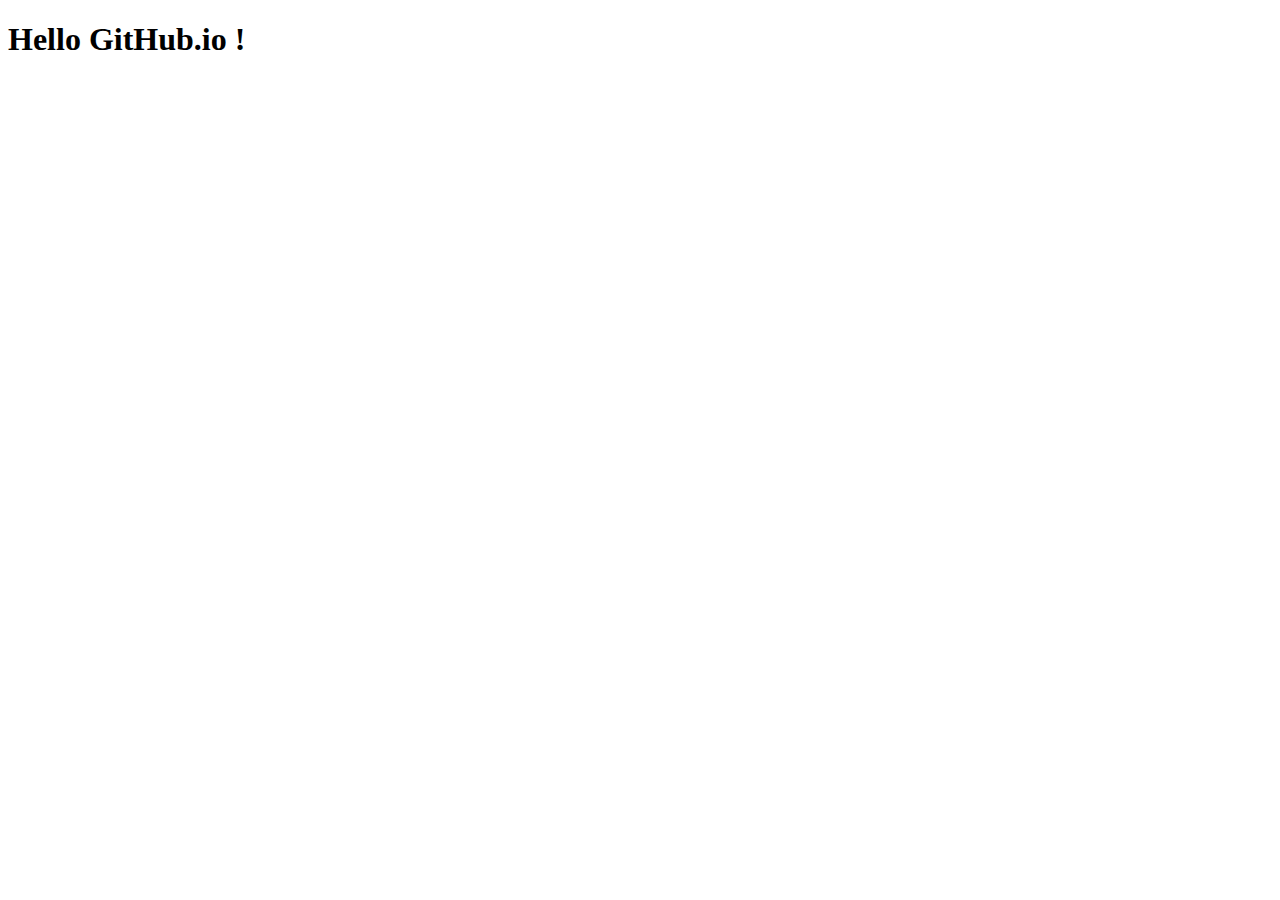
<file: index.html>
<!DOCTYPE html>
<html lang="en">
<head>
    <meta charset="UTF-8">
    <meta name="viewport" content="width=device-width, initial-scale=1.0">
    <meta http-equiv="X-UA-Compatible" content="ie=edge">
    <title>Example Portfolio</title>
</head>
<body>
    <h1>Hello GitHub.io !</h1>
</body>
</html>
</file>
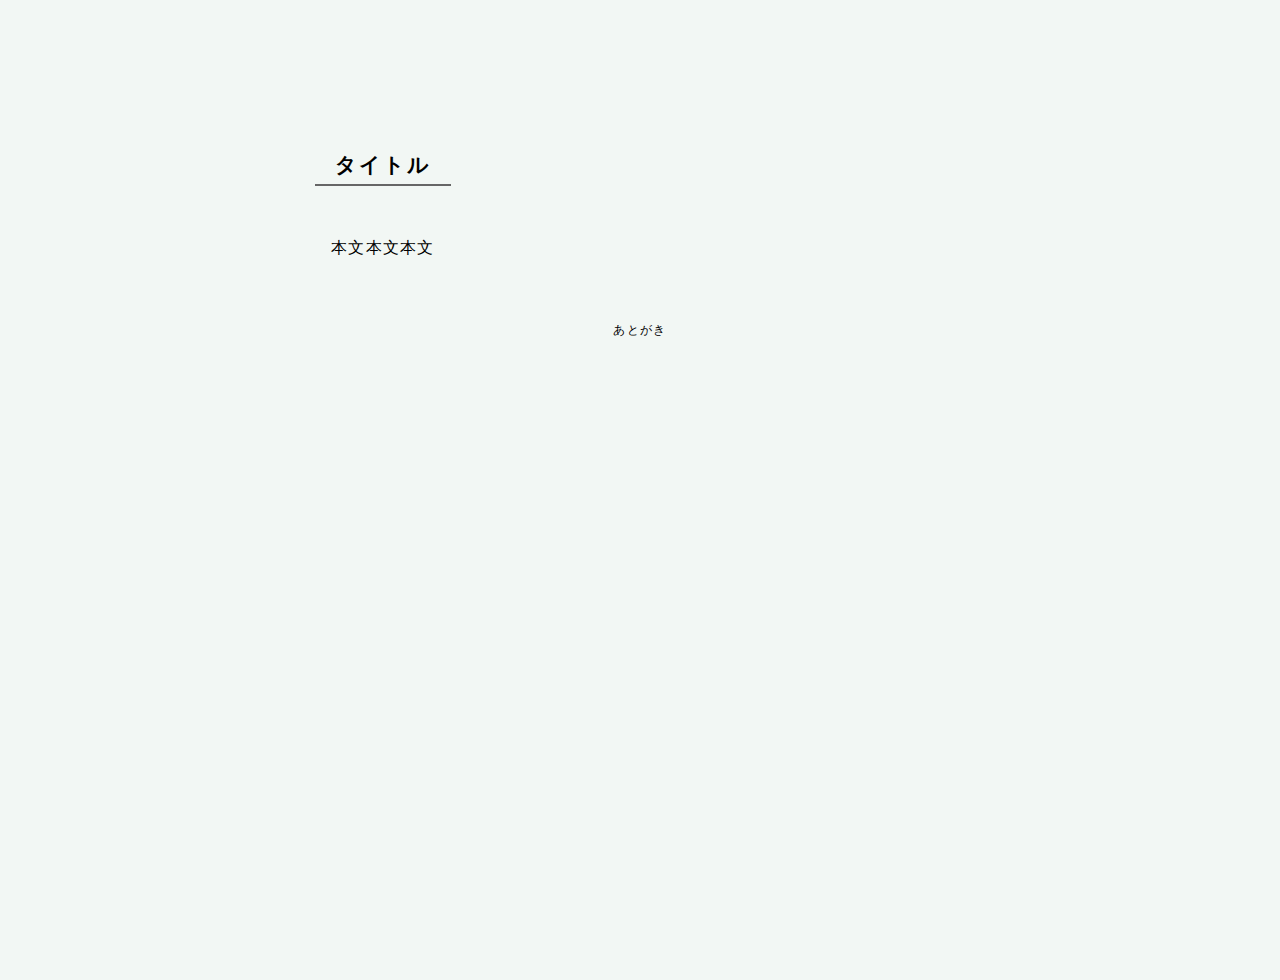
<file: design16_text.html>
<!DOCTYPE html>
<html lang="ja">
<head>
<META NAME="GOOGLEBOT" CONTENT="NOINDEX,NOFOLLOW,NOARCHIVE">
<META NAME="ROBOTS" CONTENT="NOARCHIVE,NOINDEX,NOFOLLOW">
<meta name="robots" content="noindex,nofollow,noarchive">
<meta http-equiv="cache-control" content="no-cache">
<meta charset="UTF-8">
<title>緩衝溶液</title>
<meta name="viewport" content="width=device-width, initial-scale=1.0, maximum-scale=1.0, minimum-scale=1.0">
<link rel="stylesheet" type="text/css" href="https://nswm.github.io/portfolio/css/reset.css" media="screen">
<link rel="stylesheet" type="text/css" href="https://nswm.github.io/portfolio/css/design16.css" media="screen">
<link rel="icon" type="image/png" href="https://nswm.github.io/portfolio/img/design16_favicon.png">
</head>
<body>
<main class="mainWrap textWrap">
    
    <section class="box">
    <h3><span>タイトル</span></h3>
    <p>本文本文本文</p>
        <section class="atogaki">
            あとがき
        </section><!-- /atogaki -->
    </section><!-- /box -->
    
</main><!-- /mainWrap textWrap -->
</body>
</html>
</file>
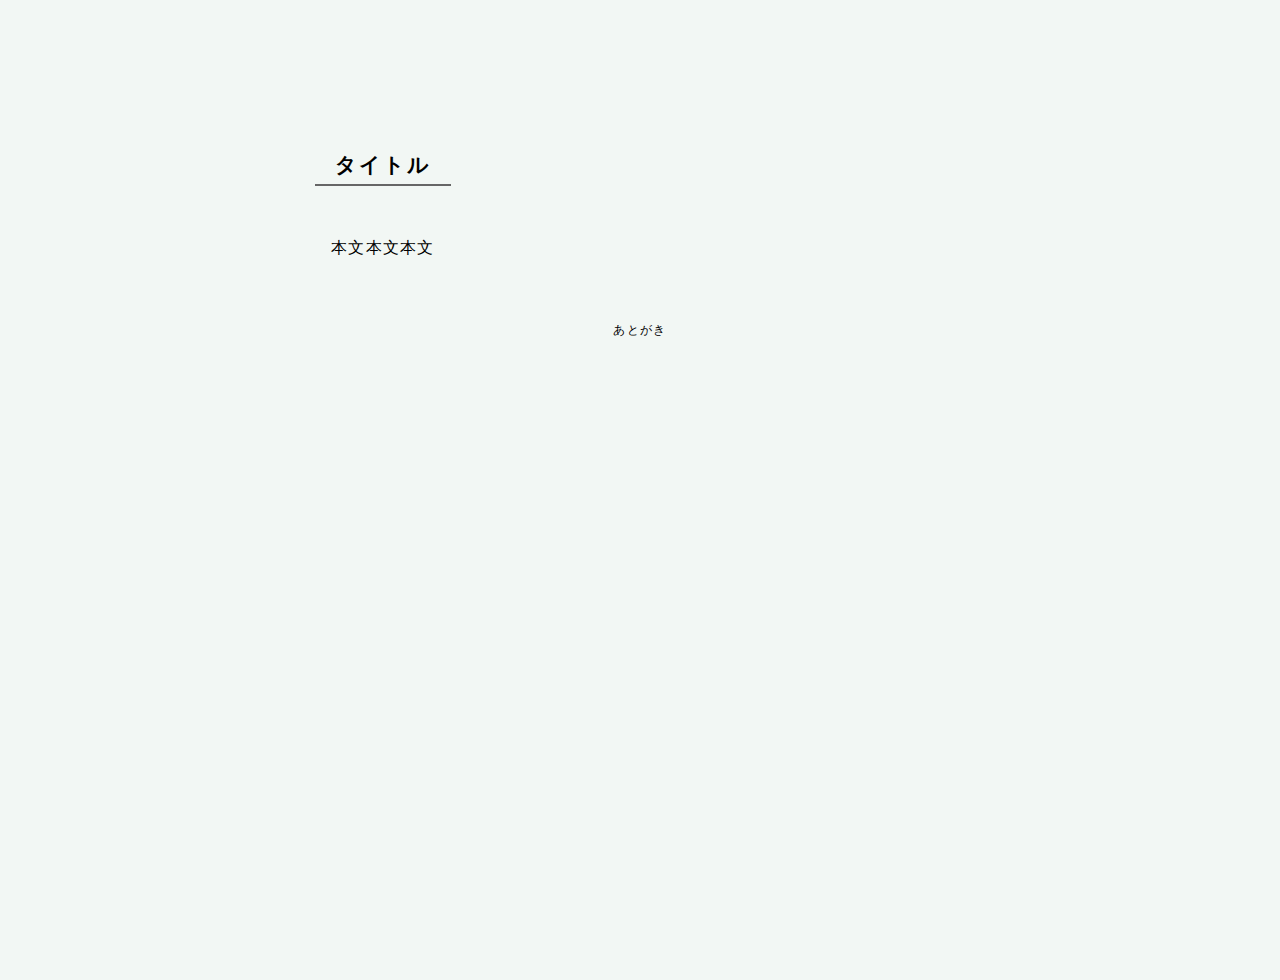
<file: text.html>
<!DOCTYPE html>
<html lang="ja">
<head>
<META NAME="GOOGLEBOT" CONTENT="NOINDEX,NOFOLLOW,NOARCHIVE">
<META NAME="ROBOTS" CONTENT="NOARCHIVE,NOINDEX,NOFOLLOW">
<meta name="robots" content="noindex,nofollow,noarchive">
<meta http-equiv="cache-control" content="no-cache">
<meta charset="UTF-8">
<title>緩衝溶液</title>
<meta name="viewport" content="width=device-width, initial-scale=1.0, maximum-scale=1.0, minimum-scale=1.0">
<link rel="stylesheet" type="text/css" href="css/reset.css" media="screen">
<link rel="stylesheet" type="text/css" href="css/design16.css" media="screen">
<link rel="icon" type="image/png" href="img/design16_favicon.png">
</head>
<body>
<main class="mainWrap textWrap">
    
    <section class="box">
    <h3><span>タイトル</span></h3>
    <p>本文本文本文</p>
        <section class="atogaki">
            あとがき
        </section><!-- /atogaki -->
    </section><!-- /box -->
    
</main><!-- /mainWrap textWrap -->
</body>
</html>
</file>
<file: css/design16.css>
@charset "utf-8";

@import url('https://fonts.googleapis.com/css?family=Rajdhani');
@import url('https://fonts.googleapis.com/css2?family=Libre+Barcode+128&display=swap');

/* フォントのライセンス表記 */
/*
'Rajdhani', 'Libre Barcode 128' are licensed under the Open Font License.
https://fonts.google.com/specimen/Rajdhani
https://fonts.google.com/specimen/Libre+Barcode+128
*/



/* 基本設定 */
html {
    background: transparent;
    font-size: 62.5%;
}
body {
    min-height: 100vh;
    background: #f2f7f4;
    font-size: 1.3rem;
    font-family: '游ゴシック', 'ヒラギノ角ゴ', sans-serif;
    letter-spacing: 0.1em;
    line-height: 180%;
}
a {
    color: #000;
    text-decoration: none;
}
ul,ol {
    list-style: none;
}


/* メイン画像一括設定 */
:root {
    --mainImageURL: url('../img/design16_2.png');
}


/* フォント指定まとめて */
h2,
h3,
h4,
.mainNav,
.backTop {
    font-family: 'Rajdhani', '游ゴシック', 'ヒラギノ角ゴ', sans-serif;
}


/* 見出し */
h2 {
    position: relative;
    padding: 1px 0;
    margin: 5px 0 30px;
    background: var(--mainImageURL) center bottom / 200%;
    -webkit-background-clip: text;
    background-clip: text;
    color: #30a57a11;
    font-size: 2.8em;
    font-weight: bolder;
    text-align: center;
}
h2 > span {
    display: block;
    position: relative;
     top: -12px;
    font-size: 1.2rem;
    letter-spacing: .2rem;
    color: #444;
}
h3 {
    margin: 30px 0;
    font-family: 'Rajdhani', sans-serif;
    font-size: 1.3em;
    letter-spacing: .2rem;
}
h3 > span {
    padding: 0 20px 5px;
    border-bottom: #666 solid 2px;
}
h4 {
    font-size: 1.2em;
    margin: 10px .5em 5px;
}
h3.ja,
h4.ja {
    font-weight: normal;
}


/* 強調 */
em {
    font-style: normal;
    background-color: #bfd7d1;
    background: #bce0cb;
}
strong {
    background: repeating-linear-gradient(90deg, #bce0cb 0, #bce0cb 4px, #fff 4px, #fff 6px);
    color: #000;
    font-weight: bolder;
}


/* フォーム関連 */
input[type],
textarea {
    padding: 2px;
    border: #999 solid 1px;
    font-family: inherit;
    font-size: 100%;
    color: #222;
    background: #fff;

}

/* メールフォーム */
.mailForm .enter {
    width: 60%;
    margin-bottom: 10px;
}
.mailForm textarea {
    height: 120px;
}
.mailForm .button {
    padding: 2px 10px;
    background: var(--mainImageURL) 100%;
}

/* 名前変換フォーム */
.namechangeForm .enter {
    width: 10em;
}
.namechangeForm .button {
    padding: 2px 10px;
    background: var(--mainImageURL) 100%;
}


/* リスト */
.list {
    display: flex;
     flex-wrap: wrap;
}
.list li {
    margin-right: 1.5em;
}


/* 段落、余白 */
p {
    margin: 0em 1em;
}
.space {
    margin: 20px 1em;
}
.box {
    position: relative;
    padding: 20px 25px 25px;
    margin: 50px 0;
    scroll-margin-top: 50px;
    scroll-snap-margin-top: 50px;/* safari用 */
}
.box:last-of-type {
    margin-bottom: 0;
}


.mainWrap {
    display: block;
    margin: 80px auto 10vh;
    width: 50%;
    min-width: 700px;
}
.mainWrap a {
    border-bottom: solid 1px #61b8a3;
}



/* 小説表示設定 */
/* 新着 */
.longList .new .longTitle::after,
.shortList .new::after {
    content: 'new';
    margin-left: 3px;
    color: #30a57a;
    font-size: 1rem;
    letter-spacing: 0;
    vertical-align: top;
}
.shortList .new::after {
    content: 'new';
}

/* 長編リスト */
.longList {
    display: flex;
     flex-wrap: wrap;
     gap: 20px;
    margin-top: 40px;
}
.longList li {
    width: 250px;
}
.longList li img {
    width: 200px;
    height: 40px;
    object-fit: cover;
    object-position: center;
}
.longTitle {
    font-size: 1.1em;
}
.longInfo {
    margin: 0 1em;
    color: #444;
    font-size: 1.1rem;
}

/* 短編リスト */
.shortList {
    line-height: 190%;
}
.shortList li {
    display: inline;
    margin-right: 1.5em;
}
.shortList li a:visited {
    color: #888;
}


/* 本文 */
.textWrap h3 {
    margin: 50px 0;
}
.textWrap .box {
    font-size: 1.6rem;
    line-height: 200%;
}
.atogaki {
    margin: 50px 0;
    font-size: 1.2rem;
    text-align: center;
}



/* ヘッダー */
.mainImage {
    display: flex;
     flex-direction: column;
     justify-content: flex-end;
     align-items: flex-end;
    position: relative;
    width: 60%;
     min-width: 700px;
     min-height: 200px;
    padding: 50px 50px 20px;
    margin: auto;
    background: var(--mainImageURL) center / cover #d0e6d5;
    box-sizing: border-box;
    color: #fff;
    font-family: 'Rajdhani', sans-serif;
    text-align: right;
}
.bar {
    font-family: 'Libre Barcode 128', cursive;
    font-size: 4em;
    line-height: 1em;
}
.siteInfo {
    display: flex;
    width: 50%;
    min-width: 600px;
    margin: 40px auto 0;
    box-sizing: border-box;
}
.siteInfoInner {
    position: relative;
    padding-left: 20px;
    margin-left: 20px;
    border-left: #000 solid 2px;
}
.lastUp a {
    color: #30a57a;
}
h1 {
    flex-shrink: 0;
    display: inline-block;
    margin: 15px 0;
    font-size: 2.5em;
    color: #000;
}


/* ナビゲーション */
.mainNav {
    position: sticky;
     top: 0;
    width: 55%;
     min-width: 600px;
    margin: auto;
    box-sizing: border-box;
    z-index: 2;
}
.mainNav ul {
    display: flex;
     justify-content: flex-end;
     align-items: baseline;
    padding: 10px 10px;
}
.mainNav li {
    padding: 0 .5em;
}
.mainNav li a {
    padding: .3em;
    font-size: 1.5em;
    text-shadow: 0 0 .5em #ffffff, .1em .1em .5em #ffffff, -.1em -.1em .5em #ffffff;
}
.mainNav li a::before {
    content: '▲';
    display: inline-block;
    margin-right: .3em;
    color: #444444;
    font-size: .6em;
    transform: rotate(90deg);
}


/* トップに戻るリンク */
.backTop {
    position: sticky;
     bottom: 5px;
    text-align: right;
}
.backTop a {
    display: inline-block;
    position: relative;
     right: -50px;
    padding: 5px 20px;
    border: none;
    box-sizing: border-box;
    font-size: 1.2em;
    text-shadow: 0 0 .5em #ffffff, .1em .1em .5em #ffffff, -.1em -.1em .5em #ffffff;
    z-index: 2;
}
.backTop a::before {
    content: '▲';
    margin-right: .3em;
    color: #444;
    font-size: .6em;
}


/* メインフッター（削除OK※デフォルト非表示） */
.mainFooter {
    display: none;
    margin: 10vh 0;
    font-size: 1rem;
    letter-spacing: .2em;
    text-align: center;
    opacity: .3;
}


/* レスポンシブ調整用 */
@media (max-width:800px) {
    body {
        background: #fff;
        color: #2d4039;
        font-size: 1.2rem;
    }
    a {
        color: #2d4039;
    }
    h2 {
        color: #0000;
    }
    h3 > span::before {
        content: none;
        width: calc(100% + 40px);
    }
    .mailForm .enter {
        width: 100%;
         max-width: 400px;
        margin-bottom: 10px;
    }
    .mailForm textarea {
        height: 100px;
    }
    .space {
        margin: 10px 1em;
    }
    .box {
        padding: 15px;
        margin: 30px 0 50px;
    }
    .mainWrap {
        width: 95%;
         min-width: 200px;
         max-width: 600px;
        margin: 30px auto;
    }
    .namechangeForm .enter {
        width: 7em;
    }
    .longTitle {
        margin: 0 1.1rem;
    }
    .textWrap .box {
        font-size: 1.4rem;
    }
    .mainHeader {
        margin-bottom: 10px;
    }
    .mainImage {
        width: 90%;
         min-width: 200px;
         min-height: 100px;
        padding: 20px 20px 0px;
    }
    .siteInfo {
        display: block;
        width: 85%;
         min-width: 200px;
    }
    h1 {
        font-size: 1.8em;
    }
    .mainNav {
        width: 90%;
         min-width: 200px;
    }
    .backTop a {
        right: -5px;
    }
    .mainFooter {
        margin: 30px 0;
    }
}
@media(max-width:500px) {
    h2 {
        margin-bottom: 20px;
    }

    h3 {
        margin: 20px 0;
    }
    h3 > span {
        padding: 3px 10px;
    }
    h3 > span::before {
        width: calc(100% + 30px);
    }
    .mainNav {
        width: 95%;
    }
    .mainNav li a {
        font-size: 1.2em;
    }
}
</file>
